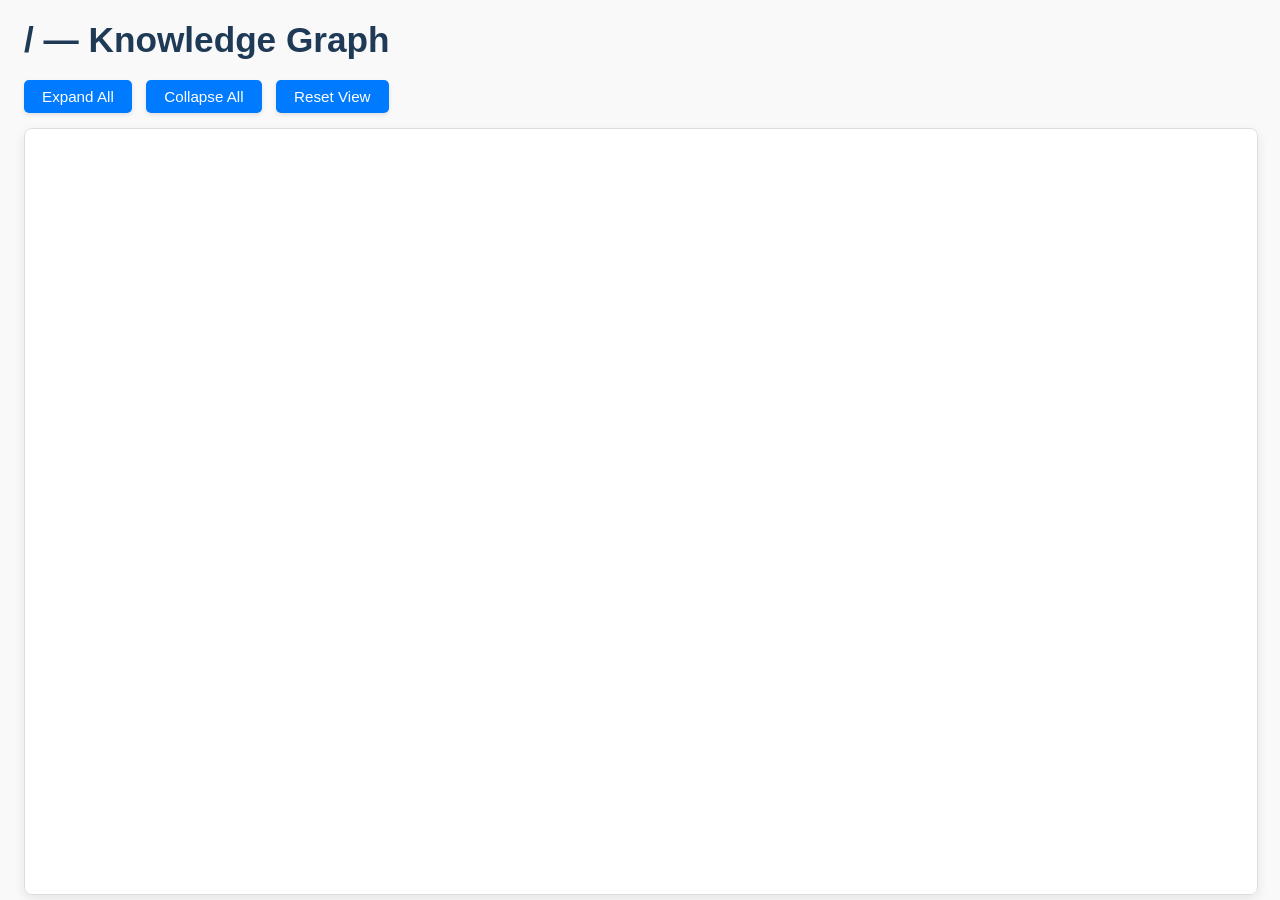
<file: graphify-out/GRAPH_TREE.html>
<!DOCTYPE html>
<html lang="en">
<head>
  <meta charset="UTF-8">
  <title>/ — graphify tree viewer</title>
  <style>
    body {
      font-family: 'Segoe UI', sans-serif;
      margin: 0;
      padding: 0;
      background: #f9f9f9;
      color: #333;
    }
    h1 {
      margin: 20px 0 0 24px;
      font-size: 2.2rem;
      font-weight: bold;
      color: #1e3a56;
    }
    .controls {
      margin: 20px 0 15px 24px;
    }
    button {
      margin-right: 10px;
      padding: 8px 18px;
      background: #007bff;
      color: #fff;
      border: none;
      border-radius: 5px;
      font-size: 0.95rem;
      cursor: pointer;
      transition: background 0.2s ease-in-out;
      box-shadow: 0 2px 4px rgba(0,0,0,0.1);
    }
    button:hover {
      background: #0056b3;
    }
    button:active {
      background: #004085;
    }
    #tree-container {
      width: calc(100vw - 48px); /* Adjust for body margin/padding */
      height: 85vh;
      overflow: auto;
      border-radius: 8px;
      background: #fff;
      margin-left: 24px;
      margin-right: 24px;
      box-shadow: 0 4px 12px rgba(0,0,0,0.08);
      border: 1px solid #ddd;
    }
    svg {
      background: #fff;
      border-radius: 8px;
      display: block; /* Important for D3 */
    }
    .node circle {
      stroke-width: 2.5px;
    }
    .node text { /* Base style for the <text> container */
      font: 13px 'Segoe UI', sans-serif;
      paint-order: stroke fill; /* Ensures text is readable over lines */
      stroke: #fff; /* White halo */
      stroke-width: 3px; /* Halo thickness */
      stroke-linejoin: round;
      stroke-opacity: 0.85; /* Halo opacity */
    }
    .link {
      fill: none;
      stroke-opacity: 0.7;
      stroke-width: 2px;
    }
  </style>
</head>
<body>
  <h1>/ — Knowledge Graph</h1>
  <div class="controls">
    <button onclick="expandAll()">Expand All</button>
    <button onclick="collapseAll()">Collapse All</button>
    <button onclick="resetView()">Reset View</button>
  </div>
  <div id="tree-container">
    <svg id="tree-svg" width="6000" height="8000"></svg>
  </div>

  <script src="https://d3js.org/d3.v7.min.js"></script>
  <script>
    const initialJsonData = {"name":"/","total_count":300,"children":[{"name":"app","total_count":132,"children":[{"name":"api","total_count":12,"children":[{"name":"routes.py","total_count":11,"children":[{"name":"analyze_document()","total_count":1,"children":[]},{"name":"analyze_text_json()","total_count":1,"children":[]},{"name":"API route definitions for TrustLens AI. Handles /api/analyze, /api/health,\u2026","total_count":1,"children":[]},{"name":"export_markdown()","total_count":1,"children":[]},{"name":"Generates and returns exportable Markdown report from analysis results.","total_count":1,"children":[]},{"name":"get_demo_samples()","total_count":1,"children":[]},{"name":"Health check endpoint reporting service health, runtime configuration, and\u2026","total_count":1,"children":[]},{"name":"health_check()","total_count":1,"children":[]},{"name":"JSON-based text analysis endpoint for programmatic API consumers.","total_count":1,"children":[]},{"name":"Returns the catalog of bundled synthetic demo samples for testing.","total_count":1,"children":[]},{"name":"Unified analysis endpoint accepting either a file upload (PDF, PNG, JPG, WEBP)\u2026","total_count":1,"children":[]}]},{"name":"__init__.py","total_count":1,"children":[]}]},{"name":"core","total_count":106,"children":[{"name":"analyzer.py","total_count":7,"children":[{"name":"._run_pipeline()","total_count":1,"children":[]},{"name":".analyze_file()","total_count":1,"children":[]},{"name":".analyze_text()","total_count":1,"children":[]},{"name":"Central analysis orchestrator for TrustLens AI. Coordinates extraction, Gemma 4\u2026","total_count":1,"children":[]},{"name":"DocumentAnalyzer","total_count":1,"children":[]},{"name":"Executes the full TrustLens AI verification pipeline on an uploaded file (PDF\u2026","total_count":1,"children":[]},{"name":"Executes the full TrustLens AI verification pipeline on raw text.","total_count":1,"children":[]}]},{"name":"config.py","total_count":6,"children":[{"name":".has_gemma_key()","total_count":1,"children":[]},{"name":".sanitized_key_hint()","total_count":1,"children":[]},{"name":"Application configuration for TrustLens AI. Loads settings from environment\u2026","total_count":1,"children":[]},{"name":"Returns True if a valid-format API key is provided.","total_count":1,"children":[]},{"name":"Safe server-side key hint for diagnostics without leaking credentials.","total_count":1,"children":[]},{"name":"Settings","total_count":1,"children":[]}]},{"name":"domain_checks.py","total_count":5,"children":[{"name":"._evaluate_domain()","total_count":1,"children":[]},{"name":".extract_domains_and_links()","total_count":1,"children":[]},{"name":"DomainAnalyzer","total_count":1,"children":[]},{"name":"Extracts domains from URLs and email addresses found in the text.","total_count":1,"children":[]},{"name":"Safe URL and domain analysis module for TrustLens AI. Extracts domains from\u2026","total_count":1,"children":[]}]},{"name":"evidence.py","total_count":9,"children":[{"name":"._estimate_page()","total_count":1,"children":[]},{"name":"._find_quote_in_text()","total_count":1,"children":[]},{"name":".verify_findings()","total_count":1,"children":[]},{"name":"Collapses consecutive whitespace to single space for tolerant matching.","total_count":1,"children":[]},{"name":"Cross-checks evidence quotes from Gemma against extracted source text. Returns:\u2026","total_count":1,"children":[]},{"name":"Evidence verification and provenance module for TrustLens AI. Verifies that AI\u2026","total_count":1,"children":[]},{"name":"EvidenceVerifier","total_count":1,"children":[]},{"name":"normalize_whitespace()","total_count":1,"children":[]},{"name":"Searches for quote in source text. First attempts exact match, then normalized\u2026","total_count":1,"children":[]}]},{"name":"extractor.py","total_count":15,"children":[{"name":".extract_from_image()","total_count":1,"children":[]},{"name":".extract_from_pdf()","total_count":1,"children":[]},{"name":".extract_from_text()","total_count":1,"children":[]},{"name":".validate_file_bytes()","total_count":1,"children":[]},{"name":"Base exception for document extraction failures.","total_count":1,"children":[]},{"name":"CorruptedFileError","total_count":1,"children":[]},{"name":"Document extraction and validation module for TrustLens AI. Handles digital PDF\u2026","total_count":1,"children":[]},{"name":"DocumentExtractor","total_count":1,"children":[]},{"name":"ExtractionError","total_count":1,"children":[]},{"name":"Extracts content from pasted text.","total_count":1,"children":[]},{"name":"Extracts text from PDF via PyMuPDF. If PDF is scanned (contains no text or\u2026","total_count":1,"children":[]},{"name":"FileOversizedError","total_count":1,"children":[]},{"name":"UnsupportedFileTypeError","total_count":1,"children":[]},{"name":"Validates actual file signatures (magic bytes) rather than relying only on\u2026","total_count":1,"children":[]},{"name":"Validates and prepares image for multimodal Gemma 4 analysis. Labels provenance\u2026","total_count":1,"children":[]}]},{"name":"gemma_client.py","total_count":17,"children":[{"name":".__init__()","total_count":1,"children":[]},{"name":"._build_retry_prompt()","total_count":1,"children":[]},{"name":"._build_text_prompt()","total_count":1,"children":[]},{"name":"._build_url()","total_count":1,"children":[]},{"name":"._clean_and_parse_json()","total_count":1,"children":[]},{"name":"._extract_content_from_response()","total_count":1,"children":[]},{"name":"._send_request()","total_count":1,"children":[]},{"name":".analyze()","total_count":1,"children":[]},{"name":"Base exception for Gemma client issues.","total_count":1,"children":[]},{"name":"GemmaApiKeyMissingError","total_count":1,"children":[]},{"name":"GemmaClient","total_count":1,"children":[]},{"name":"GemmaClientError","total_count":1,"children":[]},{"name":"GemmaSchemaValidationError","total_count":1,"children":[]},{"name":"Raised when Gemma output repeatedly fails schema validation.","total_count":1,"children":[]},{"name":"Raised when the Gemma API key is not configured.","total_count":1,"children":[]},{"name":"Sends extracted text (and optional image payload) to Gemma 4 via the Google AI\u2026","total_count":1,"children":[]},{"name":"Server-side Gemma 4 API client for TrustLens AI. Targeting Google AI Studio\u2026","total_count":1,"children":[]}]},{"name":"report.py","total_count":4,"children":[{"name":".generate_markdown()","total_count":1,"children":[]},{"name":"Builds a comprehensive, transparent Markdown report.","total_count":1,"children":[]},{"name":"Report generation module for TrustLens AI. Renders exportable Markdown and\u2026","total_count":1,"children":[]},{"name":"ReportBuilder","total_count":1,"children":[]}]},{"name":"rules.py","total_count":23,"children":[{"name":".__init__()","total_count":1,"children":[]},{"name":".evaluate()","total_count":1,"children":[]},{"name":".evaluate()","total_count":1,"children":[]},{"name":".evaluate()","total_count":1,"children":[]},{"name":".evaluate()","total_count":1,"children":[]},{"name":".evaluate()","total_count":1,"children":[]},{"name":".evaluate()","total_count":1,"children":[]},{"name":".evaluate()","total_count":1,"children":[]},{"name":".evaluate()","total_count":1,"children":[]},{"name":".evaluate()","total_count":1,"children":[]},{"name":".run()","total_count":1,"children":[]},{"name":"ConflictingClaimsRule","total_count":1,"children":[]},{"name":"Deterministic rules engine for TrustLens AI. Runs independently on extracted\u2026","total_count":1,"children":[]},{"name":"DeterministicRule","total_count":1,"children":[]},{"name":"Executes all deterministic rules against the source text.","total_count":1,"children":[]},{"name":"FreeEmailSenderRule","total_count":1,"children":[]},{"name":"LookalikeDomainRule","total_count":1,"children":[]},{"name":"MessagingAppMoveRule","total_count":1,"children":[]},{"name":"PaymentRequestRule","total_count":1,"children":[]},{"name":"RulesEngine","total_count":1,"children":[]},{"name":"UnrealisticOfferRule","total_count":1,"children":[]},{"name":"UrgencyPressureRule","total_count":1,"children":[]},{"name":"VagueRoleDetailsRule","total_count":1,"children":[]}]},{"name":"schemas.py","total_count":16,"children":[{"name":"AnalysisResponse","total_count":1,"children":[]},{"name":"AnalyzeTextRequest","total_count":1,"children":[]},{"name":"DocumentType","total_count":1,"children":[]},{"name":"ExtractionMetadata","total_count":1,"children":[]},{"name":"FindingCategory","total_count":1,"children":[]},{"name":"GemmaAnalysisResult","total_count":1,"children":[]},{"name":"GemmaFinding","total_count":1,"children":[]},{"name":"HealthResponse","total_count":1,"children":[]},{"name":"ProvenanceStatus","total_count":1,"children":[]},{"name":"Pydantic schemas and data models for TrustLens AI. Strictly defines model\u2026","total_count":1,"children":[]},{"name":"RiskLevel","total_count":1,"children":[]},{"name":"RuleHit","total_count":1,"children":[]},{"name":"ScoreBreakdown","total_count":1,"children":[]},{"name":"ScoreSignal","total_count":1,"children":[]},{"name":"SeverityLevel","total_count":1,"children":[]},{"name":"VerifiedFinding","total_count":1,"children":[]}]},{"name":"scoring.py","total_count":3,"children":[{"name":".calculate_score()","total_count":1,"children":[]},{"name":"ScoringEngine","total_count":1,"children":[]},{"name":"Transparent risk scoring engine for TrustLens AI. Combines verified AI findings\u2026","total_count":1,"children":[]}]},{"name":"__init__.py","total_count":1,"children":[]}]},{"name":"main.py","total_count":3,"children":[{"name":"rate_limit_middleware()","total_count":1,"children":[]},{"name":"serve_index()","total_count":1,"children":[]},{"name":"TrustLens AI - FastAPI Application Entrypoint Serves REST API endpoints and\u2026","total_count":1,"children":[]}]},{"name":"static","total_count":10,"children":[{"name":"app.js","total_count":10,"children":[{"name":"checkHealth()","total_count":1,"children":[]},{"name":"escapeHtml()","total_count":1,"children":[]},{"name":"handleFileSelected()","total_count":1,"children":[]},{"name":"hideError()","total_count":1,"children":[]},{"name":"loadSamples()","total_count":1,"children":[]},{"name":"renderResults()","total_count":1,"children":[]},{"name":"setLoading()","total_count":1,"children":[]},{"name":"showError()","total_count":1,"children":[]},{"name":"switchTab()","total_count":1,"children":[]},{"name":"updateCharCount()","total_count":1,"children":[]}]}]},{"name":"__init__.py","total_count":1,"children":[]}]},{"name":"CONTRIBUTING.md","total_count":10,"children":[{"name":"1. Core Engineering & Ethical Principles","total_count":1,"children":[]},{"name":"2. Local Development Setup","total_count":1,"children":[]},{"name":"3. Good First Issue Opportunities","total_count":1,"children":[]},{"name":"4. Submitting a Pull Request","total_count":1,"children":[]},{"name":"Contributing to TrustLens AI","total_count":1,"children":[]},{"name":"CONTRIBUTING.md","total_count":1,"children":[]},{"name":"Installation","total_count":1,"children":[]},{"name":"Prerequisites","total_count":1,"children":[]},{"name":"Running the Test Suite","total_count":1,"children":[]},{"name":"Starting the Development Server","total_count":1,"children":[]}]},{"name":"docker-compose.yml","total_count":15,"children":[{"name":"build","total_count":1,"children":[]},{"name":"container_name","total_count":1,"children":[]},{"name":"context","total_count":1,"children":[]},{"name":"dockerfile","total_count":1,"children":[]},{"name":"environment","total_count":1,"children":[]},{"name":"healthcheck","total_count":1,"children":[]},{"name":"interval","total_count":1,"children":[]},{"name":"ports","total_count":1,"children":[]},{"name":"restart","total_count":1,"children":[]},{"name":"retries","total_count":1,"children":[]},{"name":"services","total_count":1,"children":[]},{"name":"start_period","total_count":1,"children":[]},{"name":"test","total_count":1,"children":[]},{"name":"timeout","total_count":1,"children":[]},{"name":"trustlens","total_count":1,"children":[]}]},{"name":"docs","total_count":67,"children":[{"name":"build-status.md","total_count":5,"children":[{"name":"1. Milestone Execution Summary","total_count":1,"children":[]},{"name":"2. Test Execution Record","total_count":1,"children":[]},{"name":"3. Active Blockers & Next Actions","total_count":1,"children":[]},{"name":"build-status.md","total_count":1,"children":[]},{"name":"TrustLens AI - Build & Milestone Status","total_count":1,"children":[]}]},{"name":"demo-script.md","total_count":9,"children":[{"name":"1. Quick Pitch (15 Seconds)","total_count":1,"children":[]},{"name":"2. Live Demo Steps (85 Seconds)","total_count":1,"children":[]},{"name":"3. Technology & Prize Integrations Walkthrough (20 Seconds)","total_count":1,"children":[]},{"name":"demo-script.md","total_count":1,"children":[]},{"name":"Step 1: Uploading a Suspicious Offer (20 Seconds)","total_count":1,"children":[]},{"name":"Step 2: Explainable Scoring & Verbatim Evidence (30 Seconds)","total_count":1,"children":[]},{"name":"Step 3: Markdown Export & Report Generation (15 Seconds)","total_count":1,"children":[]},{"name":"Step 4: Comparison with Legitimate Offer Letter (20 Seconds)","total_count":1,"children":[]},{"name":"TrustLens AI \u2014 2-Minute Demonstration Script & Judge Walkthrough","total_count":1,"children":[]}]},{"name":"deployment.md","total_count":14,"children":[{"name":"1. Hosting Architecture Overview","total_count":1,"children":[]},{"name":"2. Step-by-Step Server Setup Guide","total_count":1,"children":[]},{"name":"3. Deployment Verification Checklist","total_count":1,"children":[]},{"name":"4. Current Status & Honest Reporting","total_count":1,"children":[]},{"name":"deployment.md","total_count":1,"children":[]},{"name":"Key Architectural Strengths:","total_count":1,"children":[]},{"name":"Step 1: Provision Cloudways Application","total_count":1,"children":[]},{"name":"Step 2: SSH Access & Code Deployment","total_count":1,"children":[]},{"name":"Step 3: Python Virtual Environment & Dependencies","total_count":1,"children":[]},{"name":"Step 4: Configure Production Environment Variables","total_count":1,"children":[]},{"name":"Step 5: Configure Process Supervision (Supervisor)","total_count":1,"children":[]},{"name":"Step 6: Configure Cloudways Nginx Reverse Proxy","total_count":1,"children":[]},{"name":"Step 7: Enable SSL Certificate","total_count":1,"children":[]},{"name":"TrustLens AI - Cloudways Deployment & Hosting Guide","total_count":1,"children":[]}]},{"name":"graphify.md","total_count":9,"children":[{"name":"1. Graphify Identity & Installation","total_count":1,"children":[]},{"name":"2. Graph Generation Command & Artifacts","total_count":1,"children":[]},{"name":"3. Top Architectural God Nodes (Core Central Abstractions)","total_count":1,"children":[]},{"name":"4. Agent Architectural Query & Result","total_count":1,"children":[]},{"name":"5. Visual Graph Screenshots & Verification","total_count":1,"children":[]},{"name":"Graph-Assisted Impact Analysis:","total_count":1,"children":[]},{"name":"graphify.md","total_count":1,"children":[]},{"name":"Mandatory Hackathon Query:","total_count":1,"children":[]},{"name":"TrustLens AI - Graphify Codebase Knowledge Graph Integration","total_count":1,"children":[]}]},{"name":"implementation-plan.md","total_count":17,"children":[{"name":"1. Executive Summary & Problem Statement","total_count":1,"children":[]},{"name":"2. Target Prizes & Verification Status","total_count":1,"children":[]},{"name":"3. Technology Stack & Licensing","total_count":1,"children":[]},{"name":"4. Phase-by-Phase Execution Roadmap","total_count":1,"children":[]},{"name":"implementation-plan.md","total_count":1,"children":[]},{"name":"Phase 0: Inspection, Feasibility, and Traceability (Current)","total_count":1,"children":[]},{"name":"Phase 10: Open-Source Readiness & Submission Package","total_count":1,"children":[]},{"name":"Phase 1: Smallest Real End-to-End Flow","total_count":1,"children":[]},{"name":"Phase 2: Input & Extraction Pipeline","total_count":1,"children":[]},{"name":"Phase 3: Gemma 4 Multimodal Analysis & Schema Validation","total_count":1,"children":[]},{"name":"Phase 4: Deterministic Rules Engine & Scoring Policy","total_count":1,"children":[]},{"name":"Phase 5: Security, Rate Limiting & Domain Checks","total_count":1,"children":[]},{"name":"Phase 6: Polished Web Interface & Export","total_count":1,"children":[]},{"name":"Phase 7: Comprehensive Testing & Synthetic Samples","total_count":1,"children":[]},{"name":"Phase 8: Graphify Codebase Graph","total_count":1,"children":[]},{"name":"Phase 9: Cloudways Deployment Guide & Architecture","total_count":1,"children":[]},{"name":"TrustLens AI - Implementation Plan & Roadmap","total_count":1,"children":[]}]},{"name":"integration-verification.md","total_count":11,"children":[{"name":"1. Gemma 4 Integration Verification (Google DeepMind)","total_count":1,"children":[]},{"name":"2. Cloudways Hosting Verification","total_count":1,"children":[]},{"name":"3. Graphify Codebase Knowledge Graph Verification","total_count":1,"children":[]},{"name":"4. Open-Source AI (DigitalOcean) Prize Verification","total_count":1,"children":[]},{"name":"5. Summary of Decision Classifications","total_count":1,"children":[]},{"name":"integration-verification.md","total_count":1,"children":[]},{"name":"Status: **VERIFIED (Architecture & Capabilities)**; **BLOCKED (Server SSH / API Access)**","total_count":1,"children":[]},{"name":"Status: **VERIFIED (Endpoint and Specifications)**; **PENDING CREDENTIALS (Live API Key)**","total_count":1,"children":[]},{"name":"Status: **VERIFIED (Tooling & CLI Interface)**","total_count":1,"children":[]},{"name":"Status: **VERIFIED**","total_count":1,"children":[]},{"name":"TrustLens AI - Integration Verification & Feasibility Analysis","total_count":1,"children":[]}]},{"name":"requirements-matrix.md","total_count":2,"children":[{"name":"requirements-matrix.md","total_count":1,"children":[]},{"name":"TrustLens AI - Requirements Traceability Matrix","total_count":1,"children":[]}]}]},{"name":"README.md","total_count":19,"children":[{"name":"1. Clone & Set Up Virtual Environment","total_count":1,"children":[]},{"name":"1. Problem Statement","total_count":1,"children":[]},{"name":"10. Security & Privacy Safeguards","total_count":1,"children":[]},{"name":"11. Limitations & Ethical Boundaries","total_count":1,"children":[]},{"name":"12. Open-Source License & Contributing","total_count":1,"children":[]},{"name":"2. Configure Environment Variables","total_count":1,"children":[]},{"name":"2. Core Architecture","total_count":1,"children":[]},{"name":"3. Key Features","total_count":1,"children":[]},{"name":"3. Run the Application","total_count":1,"children":[]},{"name":"4. Target Challenge & Prize Status Matrix","total_count":1,"children":[]},{"name":"5. Quick Start (Local Setup)","total_count":1,"children":[]},{"name":"6. Running with Docker Compose","total_count":1,"children":[]},{"name":"7. Running the Test Suite","total_count":1,"children":[]},{"name":"8. REST API Documentation","total_count":1,"children":[]},{"name":"9. Graphify Codebase Intelligence","total_count":1,"children":[]},{"name":"Prerequisites","total_count":1,"children":[]},{"name":"README.md","total_count":1,"children":[]},{"name":"Test Coverage Highlights:","total_count":1,"children":[]},{"name":"TrustLens AI \ud83d\udd0d\ud83d\udee1\ufe0f","total_count":1,"children":[]}]},{"name":"samples","total_count":5,"children":[{"name":"generate_samples.py","total_count":5,"children":[{"name":"generate_fake_internship_pdf()","total_count":1,"children":[]},{"name":"generate_legitimate_offer_pdf()","total_count":1,"children":[]},{"name":"generate_phishing_sms_image()","total_count":1,"children":[]},{"name":"generate_text_samples()","total_count":1,"children":[]},{"name":"Script to generate synthetic demo files for TrustLens AI: - Fake internship\u2026","total_count":1,"children":[]}]}]},{"name":"tests","total_count":52,"children":[{"name":"test_api.py","total_count":5,"children":[{"name":"Integration tests for FastAPI endpoints: /api/health, /api/samples,\u2026","total_count":1,"children":[]},{"name":"test_analyze_text_json_endpoint()","total_count":1,"children":[]},{"name":"test_export_markdown_endpoint()","total_count":1,"children":[]},{"name":"test_health_endpoint()","total_count":1,"children":[]},{"name":"test_samples_endpoint()","total_count":1,"children":[]}]},{"name":"test_evidence.py","total_count":4,"children":[{"name":"test_fabricated_quote_quarantined()","total_count":1,"children":[]},{"name":"test_image_provenance_honesty()","total_count":1,"children":[]},{"name":"test_quote_verified_in_text()","total_count":1,"children":[]},{"name":"Unit tests for evidence verification, provenance tagging, and quarantining.","total_count":1,"children":[]}]},{"name":"test_extractor.py","total_count":9,"children":[{"name":"create_minimal_pdf_bytes()","total_count":1,"children":[]},{"name":"create_minimal_png_bytes()","total_count":1,"children":[]},{"name":"test_corrupted_signature_rejection()","total_count":1,"children":[]},{"name":"test_empty_file_rejection()","total_count":1,"children":[]},{"name":"test_empty_text_rejection()","total_count":1,"children":[]},{"name":"test_image_extraction()","total_count":1,"children":[]},{"name":"test_pdf_extraction_digital()","total_count":1,"children":[]},{"name":"test_text_extraction()","total_count":1,"children":[]},{"name":"Unit tests for DocumentExtractor and file validation.","total_count":1,"children":[]}]},{"name":"test_hackathon_cases.py","total_count":11,"children":[{"name":"Hackathon Rubric Test Suite - TrustLens AI. Directly validates the 5 mandatory\u2026","total_count":1,"children":[]},{"name":"Scenario 1: Document containing several warning signs: - Upfront fee\u2026","total_count":1,"children":[]},{"name":"Scenario 2: An ordinary offer without obvious warning signs: - Verifiable\u2026","total_count":1,"children":[]},{"name":"Scenario 3: Document containing conflicting information: - First claims that\u2026","total_count":1,"children":[]},{"name":"Scenario 4: An incomplete or sparse document: - Sparse excerpt without\u2026","total_count":1,"children":[]},{"name":"Scenario 5: Invalid or unsupported files: - 0-byte empty file ->\u2026","total_count":1,"children":[]},{"name":"test_case_1_several_warning_signs()","total_count":1,"children":[]},{"name":"test_case_2_ordinary_offer_without_warning_signs()","total_count":1,"children":[]},{"name":"test_case_3_document_with_conflicting_information()","total_count":1,"children":[]},{"name":"test_case_4_incomplete_sparse_document()","total_count":1,"children":[]},{"name":"test_case_5_invalid_and_unsupported_files()","total_count":1,"children":[]}]},{"name":"test_prompt_injection.py","total_count":2,"children":[{"name":"Security and prompt injection resilience tests for TrustLens AI. Ensures\u2026","total_count":1,"children":[]},{"name":"test_adversarial_prompt_injection_does_not_suppress_rules()","total_count":1,"children":[]}]},{"name":"test_rules.py","total_count":10,"children":[{"name":"test_free_email_corporate_sender()","total_count":1,"children":[]},{"name":"test_free_email_non_corporate()","total_count":1,"children":[]},{"name":"test_full_rules_engine_multi_hit()","total_count":1,"children":[]},{"name":"test_lookalike_domain()","total_count":1,"children":[]},{"name":"test_messaging_app_move()","total_count":1,"children":[]},{"name":"test_payment_rule_negation_contexts()","total_count":1,"children":[]},{"name":"test_payment_rule_positive()","total_count":1,"children":[]},{"name":"test_unrealistic_offer()","total_count":1,"children":[]},{"name":"test_urgency_rule()","total_count":1,"children":[]},{"name":"Unit tests for deterministic rules engine and context-sensitive checks.","total_count":1,"children":[]}]},{"name":"test_schema_validation.py","total_count":5,"children":[{"name":"test_reject_confidence_out_of_bounds()","total_count":1,"children":[]},{"name":"test_reject_missing_required_fields()","total_count":1,"children":[]},{"name":"test_reject_unexpected_extra_fields()","total_count":1,"children":[]},{"name":"test_valid_schema()","total_count":1,"children":[]},{"name":"Unit tests for Pydantic schema validation of Gemma model outputs.","total_count":1,"children":[]}]},{"name":"test_scoring.py","total_count":6,"children":[{"name":"make_metadata()","total_count":1,"children":[]},{"name":"test_deduplication_between_ai_and_rules()","total_count":1,"children":[]},{"name":"test_high_risk_scam_scoring()","total_count":1,"children":[]},{"name":"test_low_risk_legitimate_scoring()","total_count":1,"children":[]},{"name":"test_sparse_input_insufficient_information()","total_count":1,"children":[]},{"name":"Unit tests for scoring engine, deduplication, and risk classification.","total_count":1,"children":[]}]}]}]};

    function transformData(jsonData) {
        // Helper function to recursively build the children structure
        function processNode(node, parentL1StageName) {
            let displayName = node.name;
            // Append total_count if it exists and is not already in the name
            if (node.total_count !== undefined) {
                if (!/\(Total Count: \d+\)$/.test(displayName)) {
                    displayName += ` (Total Count: ${node.total_count})`;
                }
            }

            const newNode = { name: displayName };

            if (parentL1StageName === "Root") {
                 newNode.originalStageName = node.name;
            } else {
                newNode.originalStageName = parentL1StageName;
            }

            if (node.children && node.children.length > 0) {
                const stageNameToPass = (parentL1StageName === "Root") ? node.name : parentL1StageName;
                newNode.children = node.children.map(child => processNode(child, stageNameToPass));
            }

            return newNode;
        }

        let rootDisplayName = jsonData.name;
        if (jsonData.total_count !== undefined && !/\(Total Count: \d+\)$/.test(rootDisplayName)) {
            rootDisplayName += ` (Total Count: ${jsonData.total_count})`;
        }

        return {
            name: rootDisplayName,
            originalStageName: "Root",
            children: (jsonData.children || []).map(child => processNode(child, "Root"))
        };
    }

    const treeData = transformData(initialJsonData);

    // Auto-populated phaseColors: every depth-1 child of the root gets
    // a stable colour from a bigger palette so all top-level dirs are
    // distinguishable.
    const PALETTE = [
      ["#3498DB","#2980B9","#AED6F1"], ["#2ECC71","#27AE60","#A9DFBF"],
      ["#E74C3C","#C0392B","#F5B7B1"], ["#9B59B6","#8E44AD","#D7BDE2"],
      ["#F39C12","#D68910","#FAD7A0"], ["#1ABC9C","#117864","#A2D9CE"],
      ["#34495E","#1B2631","#ABB2B9"], ["#E67E22","#BA4A00","#F5CBA7"],
      ["#16A085","#0E6655","#A2D9CE"], ["#D35400","#A04000","#EDBB99"],
      ["#7F8C8D","#566573","#D5DBDB"], ["#C0392B","#7B241C","#F5B7B1"],
      ["#2E86C1","#1B4F72","#A9CCE3"], ["#28B463","#196F3D","#A9DFBF"],
      ["#AF7AC5","#6C3483","#D2B4DE"],
    ];
    const phaseColors = { "Root": { fill: "#4A4A4A", stroke: "#333333", collapsedFill: "#6C757D" },
                          "Default": { fill: "#BDC3C7", stroke: "#95A5A6", collapsedFill: "#ECF0F1" } };
    (initialJsonData.children || []).forEach((c, i) => {
      const pal = PALETTE[i % PALETTE.length];
      phaseColors[c.name] = { fill: pal[0], stroke: pal[1], collapsedFill: pal[2] };
    });

    const levelSpecificPalettes = {
      0: { fill: "#4A4A4A", stroke: "#333333", collapsedFill: "#6C757D" },
      2: { fill: "#6ab04c", stroke: "#508a38", collapsedFill: "#a3d391" },
      3: { fill: "#f0932b", stroke: "#d0730f", collapsedFill: "#f6c07e" },
      4: { fill: "#be2edd", stroke: "#a01cb3", collapsedFill: "#e08bf2" },
      5: { fill: "#00a8ff", stroke: "#007ac1", collapsedFill: "#74d2ff" },
      6: { fill: "#e55039", stroke: "#c23620", collapsedFill: "#f09a8d" },
      default: { fill: "#747d8c", stroke: "#57606f", collapsedFill: "#a4b0be" }
    };

    const svgElement = d3.select("#tree-svg");
    const initialSvgWidth = +svgElement.attr("width");
    const initialSvgHeight = +svgElement.attr("height");
    const margin = { top: 40, right: 120, bottom: 80, left: 450 };
    let width = initialSvgWidth - margin.left - margin.right;
    let height = initialSvgHeight - margin.top - margin.bottom;
    const duration = 500;
    let nodeCounter = 0;
    const g = svgElement.append("g").attr("transform", `translate(${margin.left},${margin.top})`);
    const treemap = d3.tree().nodeSize([40, 0]);
    let rootNode = d3.hierarchy(treeData, d => d.children);
    rootNode.x0 = 0;
    rootNode.y0 = 0;

    if (rootNode.children) {
      rootNode.children.forEach(d_child => {
        if (d_child.children) { collapseBranch(d_child); }
      });
    }
    updateTree(rootNode);

    function collapseBranch(d) { if (d.children) { d._children = d.children; d._children.forEach(collapseBranch); d.children = null; } }
    function expandBranch(d) { if (d._children) { d.children = d._children; d._children = null; } if (d.children) { d.children.forEach(expandBranch); } }
    window.expandAll = () => { expandBranch(rootNode); updateTree(rootNode); };
    window.collapseAll = () => { if (rootNode.children) { rootNode.children.forEach(collapseBranch); } updateTree(rootNode); };
    window.resetView = () => { if (rootNode.children) { rootNode.children.forEach(d_child => { if (d_child.children || d_child._children) { collapseBranch(d_child); } }); } if (rootNode._children && !rootNode.children) { rootNode.children = rootNode._children; rootNode._children = null; } updateTree(rootNode); };

    function updateTree(source) {
      const treeLayoutData = treemap(rootNode);
      let nodes = treeLayoutData.descendants();
      let links = treeLayoutData.descendants().slice(1);

      let minX = 0;
      let maxX = 0;
      if (nodes.length > 0) {
        minX = d3.min(nodes, d => d.x);
        maxX = d3.max(nodes, d => d.x);
      }

      let neededHeight = Math.max(initialSvgHeight, maxX - minX + margin.top + margin.bottom + 100);
      svgElement.transition().duration(duration / 2).attr("height", neededHeight);
      g.transition().duration(duration / 2).attr("transform", `translate(${margin.left},${margin.top - minX + 40})`);

      nodes.forEach(d => { d.y = d.depth * 400; }); // Adjust horizontal separation if needed

      const node = g.selectAll('g.node').data(nodes, d => d.id || (d.id = ++nodeCounter));
      const nodeEnter = node.enter().append('g')
        .attr('class', d => "node" + (d.children || d._children ? " node--internal" : " node--leaf") + (d._children ? " _children" : ""))
        .attr('transform', d => `translate(${source.y0},${source.x0})`)
        .on('click', (event, d) => { if (d.children) { d._children = d.children; d.children = null; } else if (d._children) { d.children = d._children; d._children = null; } updateTree(d); })
        .style('cursor', d => (d.children || d._children) ? 'pointer' : 'default');

      nodeEnter.append('circle').attr('r', 1e-6);

      nodeEnter.append('text')
        .attr('dy', '.35em')
        .attr('x', d => d.children || d._children ? -14 : 14)
        .attr('text-anchor', d => d.children || d._children ? 'end' : 'start')
        .style("fill-opacity", 1e-6)
        .call(wrapText, 380);

      const nodeUpdate = nodeEnter.merge(node);
      nodeUpdate.transition().duration(duration)
        .attr('transform', d => `translate(${d.y},${d.x})`)
        .attr('class', d => "node" + (d.children ? " node--internal" : " node--leaf") + (d._children ? " node--internal _children" : ""));

      nodeUpdate.select('circle').attr('r', 8.5)
        .style('fill', d => {
            let palette;
            if (d.depth === 0) {
                palette = levelSpecificPalettes[0];
            } else if (d.depth === 1) {
                palette = phaseColors[d.data.originalStageName] || phaseColors.Default;
            } else {
                palette = levelSpecificPalettes[d.depth] || levelSpecificPalettes.default;
            }
            if (d._children) return palette.collapsedFill;
            if (d.children) return palette.fill;
            return "#fff";
        })
        .style('stroke', d => {
            let palette;
            if (d.depth === 0) {
                palette = levelSpecificPalettes[0];
            } else if (d.depth === 1) {
                palette = phaseColors[d.data.originalStageName] || phaseColors.Default;
            } else {
                palette = levelSpecificPalettes[d.depth] || levelSpecificPalettes.default;
            }
            return palette.stroke;
        });
      nodeUpdate.select('text').style("fill-opacity", 1).call(wrapText, 380);

      const nodeExit = node.exit().transition().duration(duration).attr('transform', d => `translate(${source.y},${source.x})`).remove();
      nodeExit.select('circle').attr('r', 1e-6);
      nodeExit.select('text').style('fill-opacity', 1e-6);

      const link = g.selectAll('path.link').data(links, d => d.id);
      const linkEnter = link.enter().insert('path', "g").attr('class', 'link').attr('d', d => { const o = { x: source.x0, y: source.y0 }; return diagonal(o, o); });

      linkEnter.merge(link).transition().duration(duration).attr('d', d => diagonal(d, d.parent))
        .style('stroke', d => {
            const sourceNode = d.parent;
            if (!sourceNode) return phaseColors.Default.stroke;
            const l1AncestorName = sourceNode.data.originalStageName;
            const colorPalette = phaseColors[l1AncestorName] || phaseColors.Default;
            return colorPalette.stroke;
        });
      link.exit().transition().duration(duration).attr('d', d => { const o = { x: source.x, y: source.y }; return diagonal(o, o); }).remove();
      nodes.forEach(d => { d.x0 = d.x; d.y0 = d.y; });
    }

    function diagonal(s, d) { return `M ${s.y} ${s.x} C ${(s.y + d.y) / 2} ${s.x}, ${(s.y + d.y) / 2} ${d.x}, ${d.y} ${d.x}`; }

    function wrapText(textElements, maxWidth) {
        const textPartColors = {
            name: '#343a40',
            count: '#0056b3'
        };
        const countRegex = /(\s\(Total Count: \d+\))$/;

        textElements.each(function () {
            const textD3 = d3.select(this);
            const originalNodeText = textD3.datum().data.name;
            const x = parseFloat(textD3.attr("x") || 0);
            const initialDy = textD3.attr("dy");
            const textAnchor = textD3.attr("text-anchor");
            const lineHeight = 1.1;

            textD3.text(null);

            let namePart = originalNodeText;
            let countPartText = "";

            const countMatch = originalNodeText.match(countRegex);
            if (countMatch && originalNodeText.endsWith(countMatch[0])) {
                namePart = originalNodeText.substring(0, originalNodeText.length - countMatch[0].length).trim();
                countPartText = countMatch[0].trim();
            }

            const tokens = [];
            namePart.split(/\s+/).filter(Boolean).forEach(word => {
                tokens.push({ text: word, type: 'name' });
            });
            if (countPartText) {
                tokens.push({ text: countPartText, type: 'count' });
            }

            if (tokens.length === 0 && originalNodeText) {
                tokens.push({ text: originalNodeText, type: 'name' });
            }

            let currentTspan = textD3.append("tspan").attr("x", x).attr("dy", initialDy);
            if (textAnchor === "end") currentTspan.attr("text-anchor", "end");

            let lineTokens = [];

            for (let i = 0; i < tokens.length; i++) {
                const tokenObj = tokens[i];

                lineTokens.push(tokenObj);
                currentTspan.text(lineTokens.map(t => t.text).join(" "));

                if (currentTspan.node().getComputedTextLength() > maxWidth && lineTokens.length > 1) {
                    lineTokens.pop();

                    currentTspan.text(null);
                    lineTokens.forEach((prevToken, idx) => {
                        currentTspan.append("tspan")
                            .text((idx > 0 ? " " : "") + prevToken.text)
                            .style("fill", textPartColors[prevToken.type] || textPartColors.name)
                            .style("font-weight", prevToken.type === 'count' ? "bold" : "normal");
                    });

                    lineTokens = [tokenObj];
                    currentTspan = textD3.append("tspan").attr("x", x).attr("dy", lineHeight + "em");
                    if (textAnchor === "end") currentTspan.attr("text-anchor", "end");
                }
            }

            currentTspan.text(null);
            lineTokens.forEach((token, idx) => {
                currentTspan.append("tspan")
                    .text((idx > 0 ? " " : "") + token.text)
                    .style("fill", textPartColors[token.type] || textPartColors.name)
                    .style("font-weight", token.type === 'count' ? "bold" : "normal");
            });

            if (textD3.selectAll("tspan > tspan").empty() && textD3.select("tspan").text().length === 0 && originalNodeText) {
                let t = textD3.select("tspan");
                let displayText = originalNodeText;
                t.text(displayText).style("fill", textPartColors.name);
                if (t.node() && t.node().getComputedTextLength() > maxWidth && displayText.length > 20) {
                    let estimatedChars = Math.floor(maxWidth / (t.node().getComputedTextLength()/displayText.length) );
                    displayText = displayText.substring(0, Math.max(0, estimatedChars - 3)) + "...";
                    t.text(displayText);
                }
            }
        });
    }
  </script>
</body>
</html>
</file>
